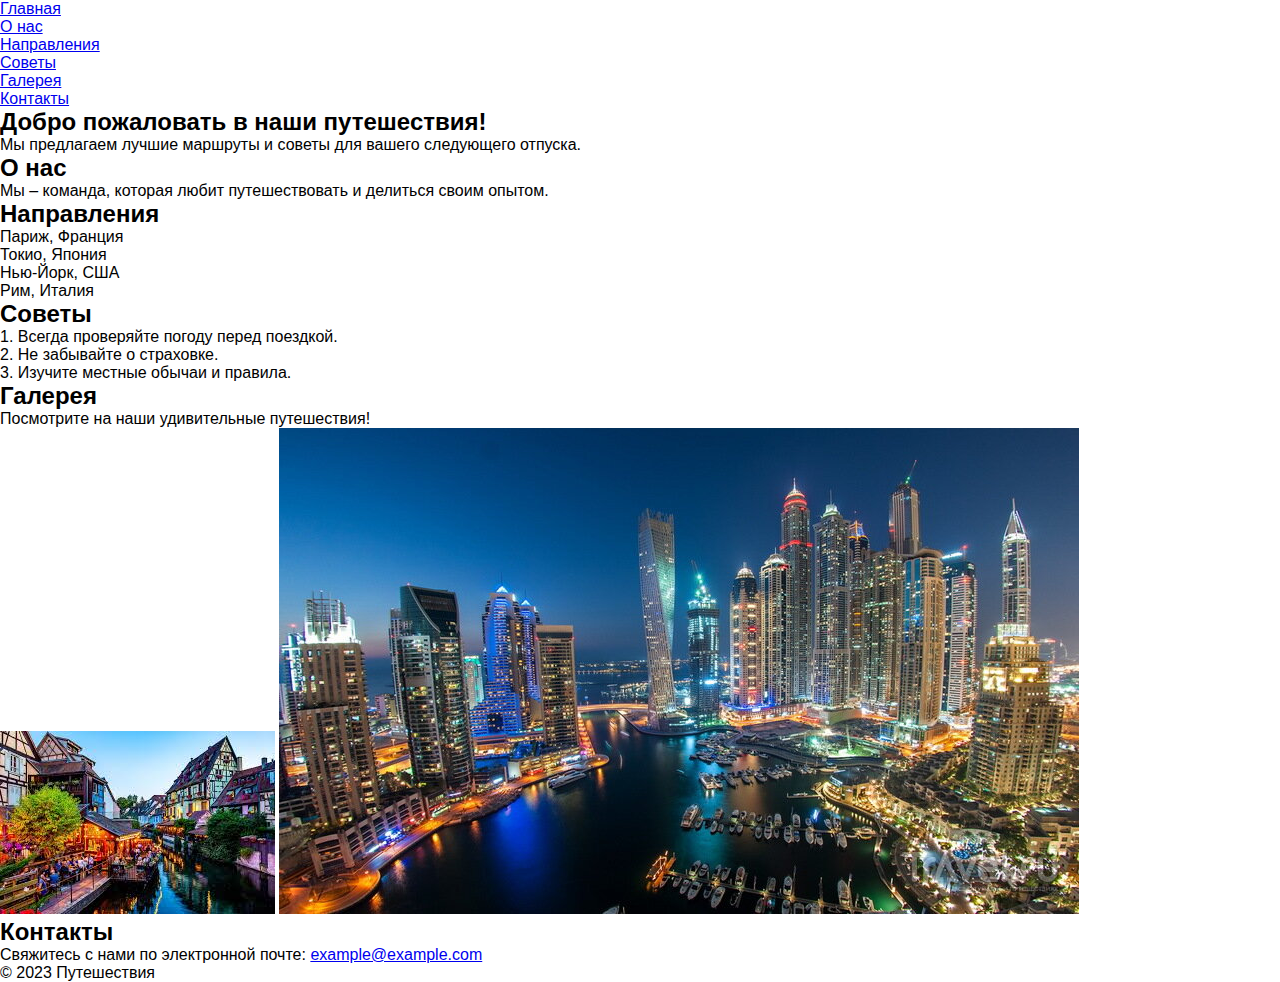
<file: Travel.html>
<!DOCTYPE html>
<html lang="ru">
<head>
    <meta charset="UTF-8">
    <meta name="viewport" content="width=device-width, initial-scale=1.0">
    <link rel="stylesheet" href="style.css">
    <title>Путешествия</title>
</head>
<body>
<header>
    <nav>
        <ul>
            <li><a href="#home">Главная</a></li>
            <li><a href="#about">О нас</a></li>
            <li><a href="#destinations">Направления</a></li>
            <li><a href="#tips">Советы</a></li>
            <li><a href="#gallery">Галерея</a></li>
            <li><a href="#contact">Контакты</a></li>
        </ul>
    </nav>
</header>


    <section id="home" class="grid-item">
        <h2>Добро пожаловать в наши путешествия!</h2>
        <p>Мы предлагаем лучшие маршруты и советы для вашего следующего отпуска.</p>
    </section>

    <section id="about" class="grid-item">
        <h2>О нас</h2>
        <p>Мы – команда, которая любит путешествовать и делиться своим опытом.</p>
    </section>

    <section id="destinations" class="grid-item">
        <h2>Направления</h2>
        <ul>
            <li>Париж, Франция</li>
            <li>Токио, Япония</li>
            <li>Нью-Йорк, США</li>
            <li>Рим, Италия</li>
        </ul>
    </section>

    <section id="tips" class="grid-item">
        <h2>Советы</h2>
        <p>1. Всегда проверяйте погоду перед поездкой.</p>
        <p>2. Не забывайте о страховке.</p>
        <p>3. Изучите местные обычаи и правила.</p>
    </section>

    <section id="gallery" class="grid-item">
        <h2>Галерея</h2>
        <p>Посмотрите на наши удивительные путешествия!</p>
        <img src="images.png" alt="Изображение 1" />
        <img src="scale_1200.png" alt="Изображение 2" />

    </section>

    <section id="contact" class="grid-item">
        <h2>Контакты</h2>
        <p>Свяжитесь с нами по электронной почте: <a href="mailto:example@example.com">example@example.com</a></p>
    </section>


<footer>
    <p>© 2023 Путешествия</p>
</footer>
</body>
</html>
</file>
<file: style.css>
* {
 margin: 0;
 padding: 0;
 box-sizing: border-box;
}
body {
 font-family: sans-serif;
}
.container {
 display: flex;
 flex-direction: row;
}
.content {
 display: flex;
 flex-direction: column;
 justify-content: space-around;
 background-color: #f2796e;
 width: 55%;
 min-height: 100vh;
 padding: 10px 20px;
}
form {
 width: 45%;
 max-width: none;
}
.image {
 background-image: url("https://svgshare.com/i/_gZ.svg");
 background-repeat: no-repeat;
 background-size: contain;
 background-position: center;
 /* border: 2px solid black; */
 height: 65%;
}
.text {
 text-align: center;
 color: white;
 font-size: 18px;
}
form {
 display: flex;
 flex-direction: column;
 justify-content: center;
 max-width: 400px;
 box-shadow: 2px 2px 4px rgba(0, 0, 0, 0.1);
 padding: 50px;
}
.title {
 font-size: 25px;
 font-weight: bold;
 margin-bottom: 20px;
}
label {
 display: block;
 margin-bottom: 5px;
}
form div input {
 width: 100%;
 height: 40px;
 border-radius: 8px;
 outline: none;
 border: 2px solid #c4c4c4;
 padding: 0 30px;
 box-shadow: 2px 2px 4px rgba(0, 0, 0, 0.1);
}
form div {
 position: relative;
 margin-bottom: 15px;
}
input:focus {
 border: 2px solid #f2796e;
}
.btn {
 display: flex;
 flex-direction: row;
 justify-content: space-between;
 gap: 15px;
}
span {
 color: #f2796e;
 cursor: pointer;
}

form div i {
 position: absolute;
 padding: 10px;
}
.failure-icon,
.error {
 color: red;
}
.success-icon {
 color: green;
}
.error {
 font-size: 14.5px;
 margin-top: 5px;
}
.success-icon, .failure-icon {
    opacity: 0; /* Скрываем иконки при загрузке страницы */
    transition: opacity 0.3s;
}
.requirement {
    list-style-type: none;
}

button {
 margin-top: 15px;
 width: 100%;
 height: 45px;
 background-color: #f2796e;
 border: 2px solid #f2796e;
 border-radius: 8px;
 color: #fff;
 font-size: 20px;
 cursor: pointer;
 box-shadow: 2px 2px 4px rgba(0, 0, 0, 0.1);
 transition: all 0.1s ease;
}
button:hover {
 opacity: 0.8;
}

@media (max-width: 900px) {
 .container {
 flex-direction: column;
 }
 form,
.content {
 width: 100%;
 }
 .btn {
 flex-direction: column;
 }
 .image {
 height: 70vh;
 }
}
@media (max-width: 425px) {
 form {
 padding: 20px;
 }
}
</file>
